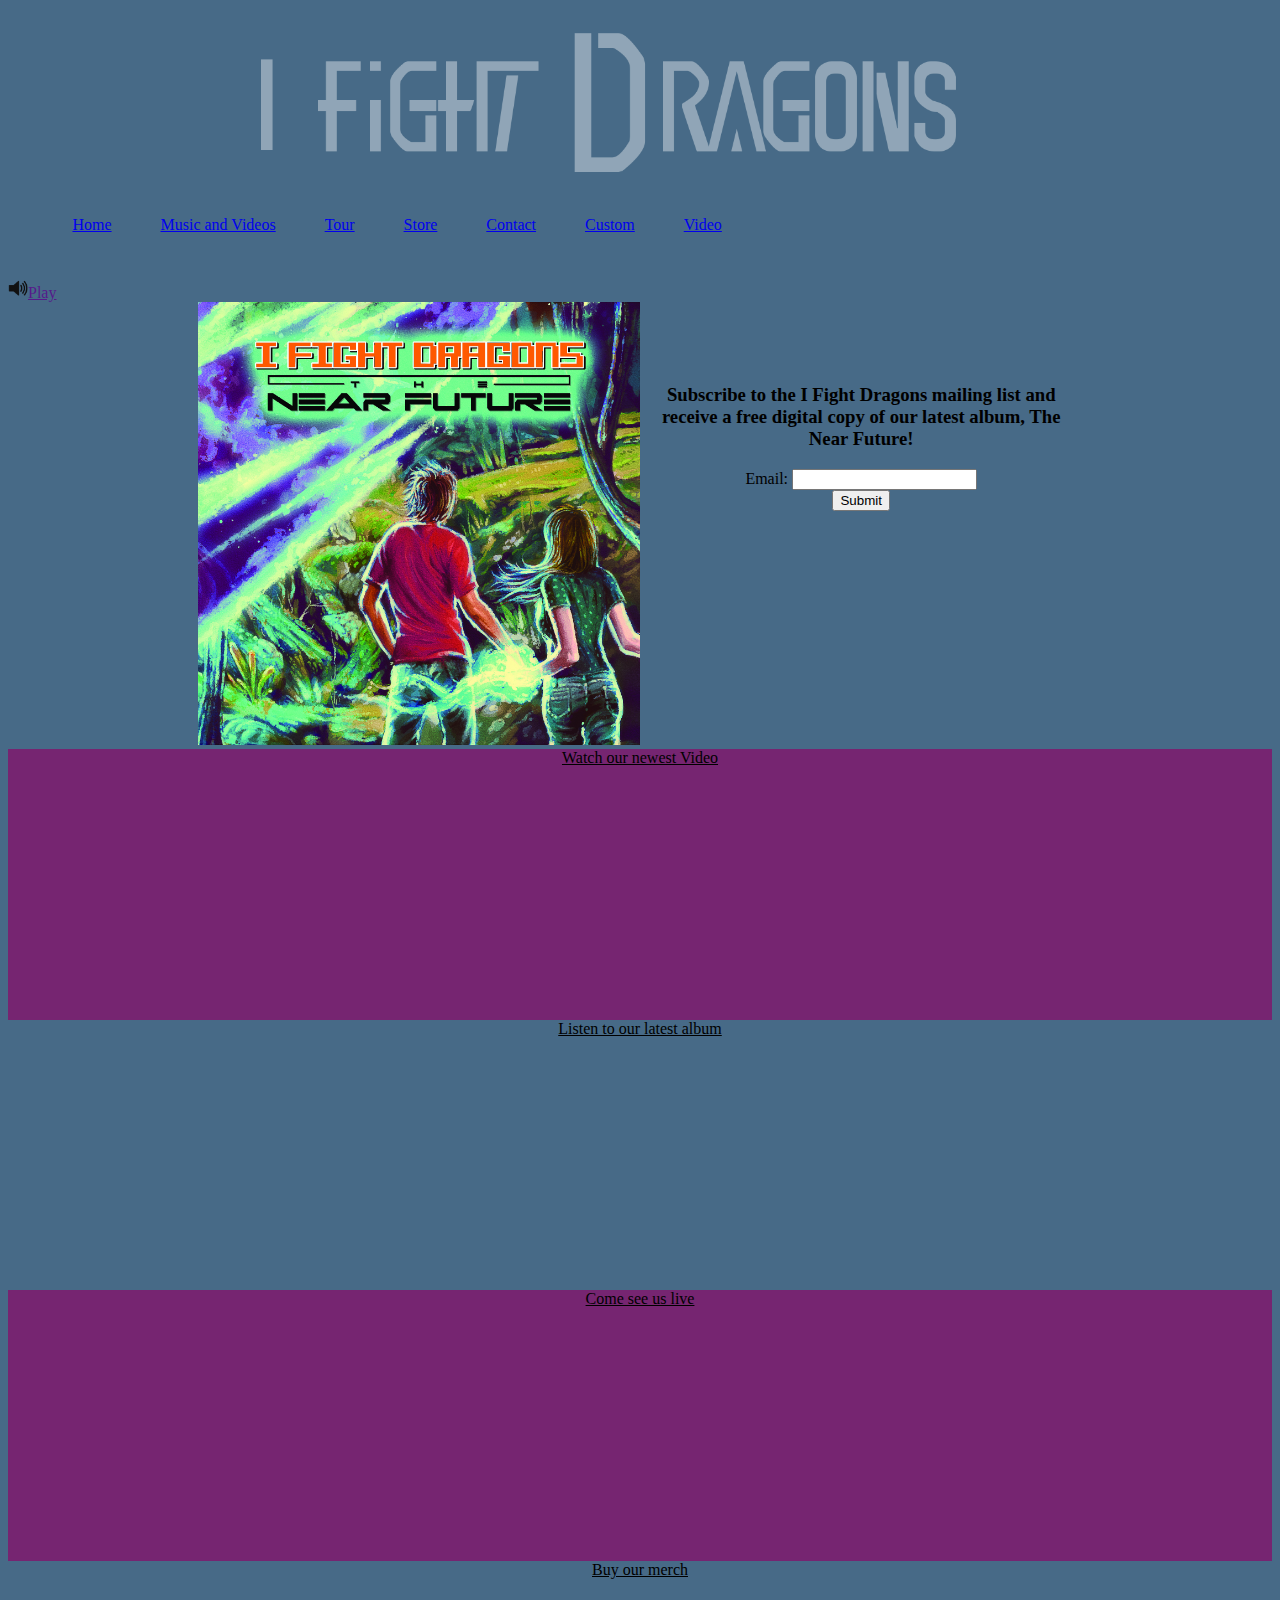
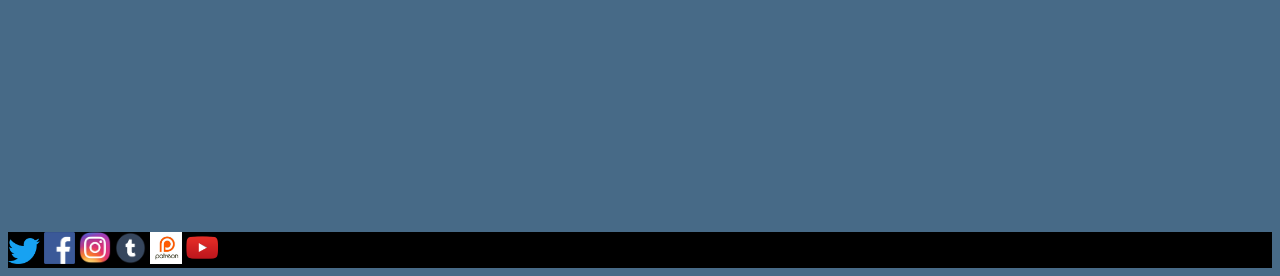
<file: index.html>
<!DOCTYPE html>
<html>
<head>
	<title>I Fight Dragons</title>
	<!-- js and jquery links -->
	<script src="https://ajax.googleapis.com/ajax/libs/jquery/3.2.1/jquery.min.js"></script>
	<script src="JS/JSIndex.js"></script>
	<script src="JS/JSSidebar.js"></script>
	<link rel="stylesheet" type="text/css" href="CSS/style.css">
	<link rel="icon" href="Assets/icon.png">
	<meta http-equiv="Content-Type" content="text/html; charset=utf-8"/>
</head>

<body>

<div class="sidebar">

        <ul class="sidebar-nav">
            <li>
                <a id="navbar-toggle">Close</a>
            </li>
            <li>            
					<a  class="item" href="index.html">Home</a>         
				</li>    
				<li>            
					<a class="item" href="Music.html">Music and Videos</a>         
				</li> 
				<li>            
					<a class="item" href="Tour.html">Tour</a>         
				</li> 
				<li>
					<a class="item" href="http://ifightdragons.spinshop.com/">Store</a>
				</li>
				<li>
					<a class="item" href="Contact.html">Contact</a>
				</li>	
				<li>
					<a class="item" href="customisation.html">Custom</a>
				</li>
				<li>
					<a class="item" href="video.html">Video</a>
				</li>

        </ul>
    </div>
<div id="head">

	<img  class="img2" alt="I Fight Dragons" src="Assets/logo.png">

</div>

<div id="nav">
	
	<section>
	<nav class="navBar">     
			<ul>
				<li>            
					<a  class="item" href="index.html">Home</a>         
				</li>    
				<li>            
					<a class="item" href="Music.html">Music and Videos</a>         
				</li> 
				<li>            
					<a class="item" href="Tour.html">Tour</a>         
				</li> 
				<li>
					<a class="item" href="http://ifightdragons.spinshop.com/">Store</a>
				</li>
				<li>
					<a class="item" href="Contact.html">Contact</a>
				</li>	
				<li>
					<a class="item" href="customisation.html">Custom</a>
				</li>
				<li>
					<a class="item" href="video.html">Video</a>
				</li>
			</ul>
		</nav>
	</section>
</div>
<a id="sound"  href="" data-sound= "Assets/TNF/Prelude.mp3" class=" playBtn "><img alt="speaker" class="speaker" src="Assets/speaker.png">Play</a>
<audio id="song"  src="Assets/TNF/Prelude.mp3"></audio>



<div id="album" class="indexa" >
	<section class="sectiona">
	<img class="cover" alt="The Near Future Album Cover" src="Assets/theNearFuture.jpg">
		<section id="subscribe">
		<h3 id="hide">Thank you for subscribing, your download has been sent to you</h3>
		
		<section class="sub1">
		<h3>Subscribe to the I Fight Dragons mailing list and receive a free digital copy of our latest album, The Near Future!</h3>
		<form>
			Email: <input type="text" name="email">
		</form>
		<button class="btnSubmit" type="button">Submit</button>
		</section>
	</section>
</section>
</div>

<div class="indexb" >
<section class="section">
	<a href="https://www.youtube.com/user/IFightDragonsRock">Watch our newest Video</a>
</section>
</div>

<div class="indexa" >
<section class="section">
	<a href="https://open.spotify.com/artist/7DBXiFez54rbGjqw1tWi5w">Listen to our latest album</a>
</section>
</div>

<div class="indexb" >
<section class="section">
	<a href="Tour.html">Come see us live</a>
</section>
</div>

<div class="indexa" >
<section class="section">
	<a href="http://ifightdragons.spinshop.com/">Buy our merch</a>
</section>
</div>

<div id="indexContact">
<section>
		<a href = "https://twitter.com/IFightDragons"><img alt="twitter" class="IndexImageContact" src="Assets/twitter.png"></a>
		
		<a href = "https://www.facebook.com/ifightdragons/"><img alt="facebook" class="IndexImageContact" src="Assets/facebook.png"></a>
		
		<a href = "https://www.instagram.com/ifightdragonsrock/"><img alt="instagram" class="IndexImageContact" src="Assets/instagram.png"></a>
		
		<a href = "http://ifightdragons.tumblr.com/"><img alt="tumblr" class="IndexImageContact" src="Assets/tumblr.png"></a>
	
		<a href= "https://www.patreon.com/ifightdragons"><img alt="patreon" class="IndexImageContact" src="Assets/patreon.jpeg"></a>
		
		<a href="https://www.youtube.com/user/IFightDragonsRock/featured"><img alt="youtube" class="IndexImageContact" src="Assets/youtube.png"></a>
	

</section>
</div>

	
</body>

</html>
</file>
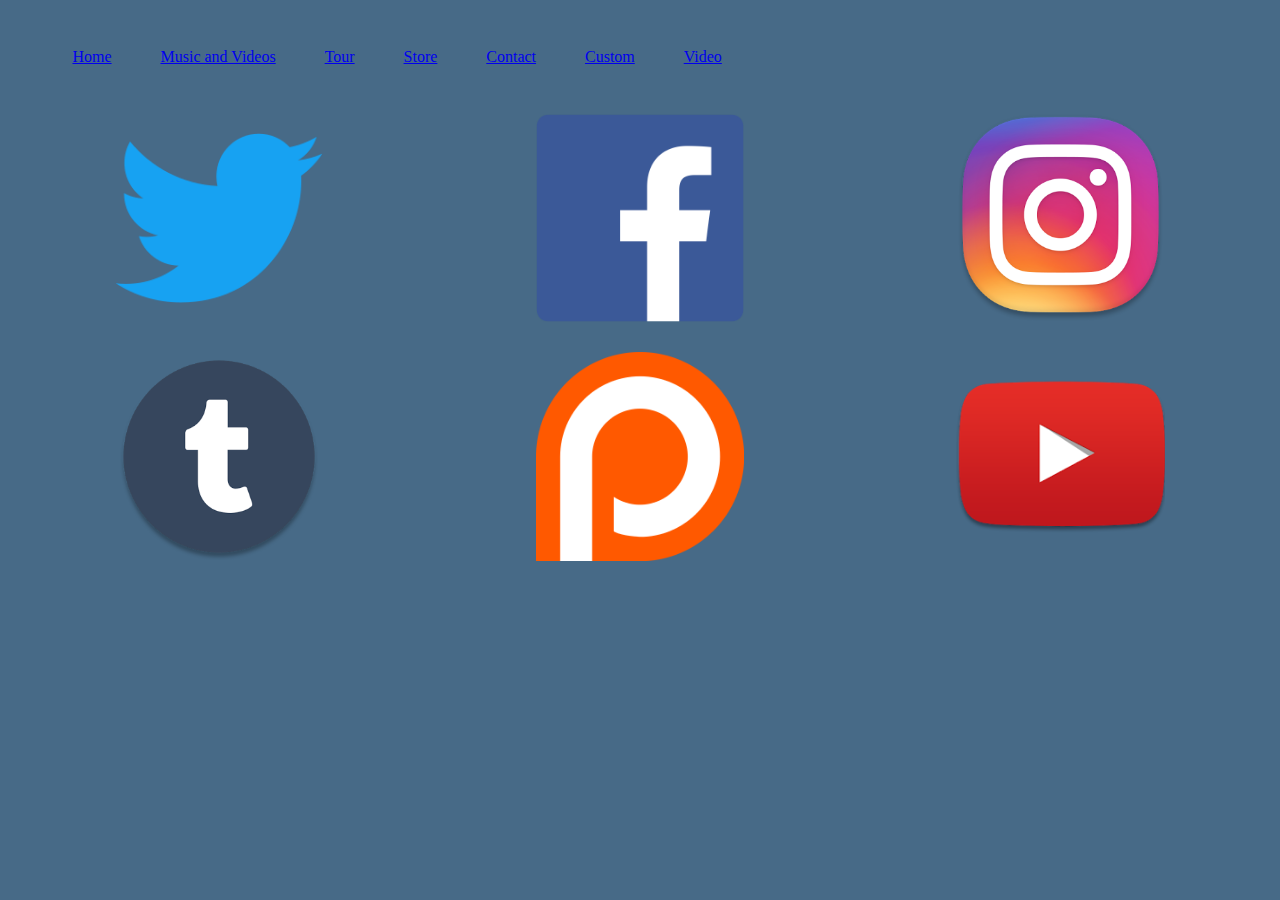
<file: Contact.html>
<!DOCTYPE html>
<html>

<head>
<title>Contact</title>
<script src="https://ajax.googleapis.com/ajax/libs/jquery/3.2.1/jquery.min.js"></script>
<script src="JS/JSSidebar.js"></script>
<link rel="stylesheet" type="text/css" href="CSS/style.css">
<link rel="icon" href="Assets/icon.png">
<meta http-equiv="Content-Type" content="text/html; charset=utf-8"/>
</head>
<body>

<div>
<div id="nav">
	
	<section>
	<nav class="navBar">     
			<ul>
				<li>            
					<a  class="item" href="index.html">Home</a>         
				</li>    
				<li>            
					<a class="item" href="Music.html">Music and Videos</a>         
				</li> 
				<li>            
					<a class="item" href="Tour.html">Tour</a>         
				</li> 
				<li>
					<a class="item" href="http://ifightdragons.spinshop.com/">Store</a>
				</li>
				<li>
					<a class="item" href="Contact.html">Contact</a>
				</li>	
				<li>
					<a class="item" href="customisation.html">Custom</a>
				</li>
				<li>
					<a class="item" href="video.html">Video</a>
				</li>
			</ul>
		</nav>
	</section>
</div>	
<div class="sidebar">

        <ul class="sidebar-nav">
            <li>
                <a id="navbar-toggle">Close</a>
            </li>
            <li>            
					<a  class="item" href="index.html">Home</a>         
				</li>    
				<li>            
					<a class="item" href="Music.html">Music and Videos</a>         
				</li> 
				<li>            
					<a class="item" href="Tour.html">Tour</a>         
				</li> 
				<li>
					<a class="item" href="http://ifightdragons.spinshop.com/">Store</a>
				</li>
				<li>
					<a class="item" href="Contact.html">Contact</a>
				</li>	
				<li>
					<a class="item" href="customisation.html">Custom</a>
				</li>
				<li>
					<a class="item" href="video.html">Video</a>
				</li>

        </ul>
    </div>
	
<div class="table1">
<table id="tableContact">
<tr>
<td><a href = "https://twitter.com/IFightDragons"><img alt="twitter" class="imageContact" src="Assets/twitter.png"></a></td>
<td><a href = "https://www.facebook.com/ifightdragons/"><img alt="facebook" class="imageContact" src="Assets/facebook.png"></a></td>
<td><a href = "https://www.instagram.com/ifightdragonsrock/"><img alt="instagram" class="imageContact" src="Assets/instagram.png"></a></td>
</tr>
<tr>
<td>&nbsp;</td>
<td>&nbsp;</td>
<td>&nbsp;</td>
</tr>
<tr>
<td><a href = "http://ifightdragons.tumblr.com/"><img alt="tumblr" class="imageContact" src="Assets/tumblr.png"></a></td>
<td><a href= "https://www.patreon.com/ifightdragons"><img alt="patreon" class="imageContact" src="Assets/patreon.png"></a></td>
<td><a href="https://www.youtube.com/user/IFightDragonsRock/featured"><img alt="youtube" class="imageContact" src="Assets/youtube.png"></a></td>
</tr>
</table>
</div>
<div class="singularContact">
<a href = "https://twitter.com/IFightDragons"><img class="imageContact" alt="twitter" src="Assets/twitter.png"></a>
<a href = "https://www.facebook.com/ifightdragons/"><img alt="facebook" class="imageContact" src="Assets/facebook.png"></a>
<a href = "https://www.instagram.com/ifightdragonsrock/"><img alt="instagram" class="imageContact" src="Assets/instagram.png"></a>
<a href = "http://ifightdragons.tumblr.com/"><img alt="tumblr" class="imageContact" src="Assets/tumblr.png"></a>
<a href= "https://www.patreon.com/ifightdragons"><img alt="patreon" class="imageContact" src="Assets/patreon.png"></a>
<a href="https://www.youtube.com/user/IFightDragonsRock/featured"><img alt="youtube" class="imageContact" src="Assets/youtube.png"></a>
</div>

</div>
</body>
</html>
</file>
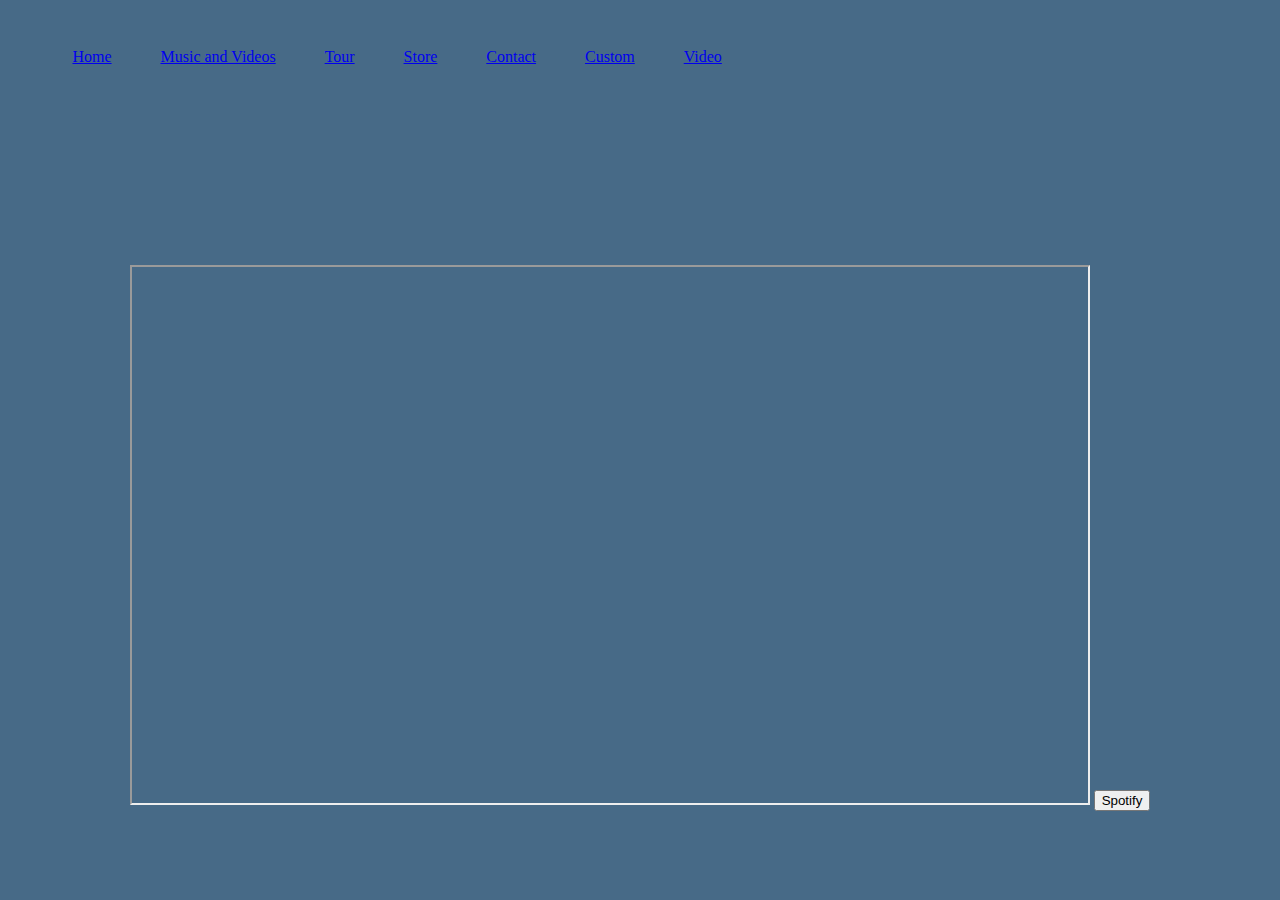
<file: Music.html>
<!DOCTYPE html>
<html>

<head>
<title>Music and Videos</title>
<link rel="icon" href="Assets/icon.png">
<script src="https://ajax.googleapis.com/ajax/libs/jquery/3.2.1/jquery.min.js"></script>

<script src="JS/JSMusic.js"></script>
<script src="JS/JSSidebar.js"></script>
<link rel="stylesheet" type="text/css" href="CSS/style.css">
<meta http-equiv="Content-Type" content="text/html; charset=utf-8"/>
    
</head>
<body>

<div id="nav">
	
	<section>
	<nav class="navBar">     
			<ul>
				<li>            
					<a  class="item" href="index.html">Home</a>         
				</li>    
				<li>            
					<a class="item" href="Music.html">Music and Videos</a>         
				</li> 
				<li>            
					<a class="item" href="Tour.html">Tour</a>         
				</li> 
				<li>
					<a class="item" href="http://ifightdragons.spinshop.com/">Store</a>
				</li>
				<li>
					<a class="item" href="Contact.html">Contact</a>
				</li>	
				<li>
					<a class="item" href="customisation.html">Custom</a>
				</li>
				<li>
					<a class="item" href="video.html">Video</a>
				</li>
			</ul>
		</nav>
	</section>
</div>

<div class="sidebar">

        <ul class="sidebar-nav">
            <li>
                <a id="navbar-toggle">Close</a>
            </li>
            <li>            
					<a  class="item" href="index.html">Home</a>         
				</li>    
				<li>            
					<a class="item" href="Music.html">Music and Videos</a>         
				</li> 
				<li>            
					<a class="item" href="Tour.html">Tour</a>         
				</li> 
				<li>
					<a class="item" href="http://ifightdragons.spinshop.com/">Store</a>
				</li>
				<li>
					<a class="item" href="Contact.html">Contact</a>
				</li>	
				<li>
					<a class="item" href="customisation.html">Custom</a>
				</li>
				<li>
					<a class="item" href="video.html">Video</a>
				</li>

        </ul>
    </div>
<script>

</script>
 <svg width="100%" >

</svg>
<div id="Music">

<section>
<iframe id="youtube" width="854" height="480" src="https://www.youtube.com/embed/Df_Xkh3MGfM?list=PLinMDqxozZAy4cpi5bWiFb-mXIFD-dAEr" allowfullscreen></iframe>

<iframe id="spotify" src="https://open.spotify.com/embed?uri=spotify:user:112926558:playlist:1btrhkaNLKJ0rtMm6X9pcR" width="300" height="380" ></iframe>
<button id="youtubeBTN">youtube</button>
<button id="spotifyBTN">Spotify</button>
</section>
</div>


</body>

</html>
</file>
<file: CSS/style.css>
@font-face{
	font-family:"Press Start";
	src: url(C:/Users/ajohn/Documents/WebAuthPRT2/Assets/prstartk.ttf) format("truetype");
}

body{
	background-color:#476A87;
	font-family:"Press Start";
}

/* index */
.img2{
	width:75%;
	float:center;
	padding-left:20%;
	padding-top:2%
}
.speaker{
	width:20px;
}
.speakerOff{
	width:20px;
}
/* nav bar media */
.sidebar {
    color: #FFF;
    background: #2b2b2d;
    width: 250px;
    max-width: 250px;
    height: 100%;
    float: left;
    position: fixed;
    z-index: 1000;
    display: block;
    -webkit-transition: margin 2s;
    transition: margin 2s;
  flex:1;
}
#navbar-toggle {
    cursor: pointer;
}
#toggleView {
    margin-left: 44px;
}
.menu-icon {
    float: right;
}
.sidebar-nav {
    display: block;
    float: left;
    width: 100%;
    list-style: none;
    margin: 0;
    padding: 0;
}
.sidebar-nav li a {
    padding-left: 20px;
    font-size: 16px;
    text-decoration: none;
    color: #FFF;
    float: left;
    text-decoration: none;
    width: 100%;
    height: 70px;
    line-height: 25px;
    padding: 20px;
    vertical-align: center;
}
.sidebar-nav li a:hover {
    background:#121213;
    -webkit-transition: background 0.5s;
    transition: background 0.5s;
}

/* nav bar */
.sidebar{
	display:none;
}
.navbar{

	font-size:120%;
}
.navBar ul li{
	
	padding:2%;
	float:left;

	
	float:center;
	list-style-type:none;
}
.navbar a{
	color:black;
	
}
.navbar a:hover{
	background-color:#2c4152
	
}

#nav ul{
  display: inline-block;
  width:100%;
  list-style-type: none;
}
#nav{
  text-align: center;
 
}
/* index */
#pic{
	width:30%;
}

.cover{
	width:50%;
	padding-left:15%;
	
}
#subscribe{
	float:right;
	width:50%;
	padding-right:15%;
	padding-top:5%;
}

#media{
	width:0;
	display:none;
}

.indexb{
	background-color:#762571;
	text-align:center;
	border-style:none;
}
.indexa{
	background-color:#476A87;
	text-align:center;
	border-style:none;
}
.section{
	width:100%;
	height:50%;
	padding-bottom:20%;
}
.section a{
	color:black;
}
#indexContact{
	
	background-color:black;
}
.IndexImageContact{
	width:2.5%;
	
}
/* music and youtube */

#Music{
	text-align:center;
}

/* tour */

.row{
	width:5%;
	padding-right:10%;
}
#imgTour{
	display: block;
    margin-left: auto;
    
    margin-right: auto
}
#dates{
	
	padding-left:25%;
}
#tdates{
	
	margin-top:0;
	margin-bottom:0;

}


* {box-sizing:border-box}

/* Slideshow container */
.slideshow-container {
  max-width: 1000px;
  position: relative;
  margin: auto;
}

/* Hide the images by default */
.mySlides {
    display: none;
}

/* Next & previous buttons */
.prev, .next {
  cursor: pointer;
  position: absolute;
  top: 50%;
  width: auto;
  margin-top: -22px;
  padding: 16px;
  color: white;
  font-weight: bold;
  font-size: 18px;
  transition: 0.6s ease;
  border-radius: 0 3px 3px 0;
}

/* Position the "next button" to the right */
.next {
  right: 0;
  border-radius: 3px 0 0 3px;
}

/* On hover, add a black background color with a little bit see-through */
.prev:hover, .next:hover {
  background-color: rgba(0,0,0,0.8);
}

/* Caption text */
.text {
  color: #f2f2f2;
  font-size: 15px;
  padding: 8px 12px;
  position: absolute;
  bottom: 8px;
  width: 100%;
  text-align: center;
}

/* Number text (1/3 etc) */
.numbertext {
  color: #f2f2f2;
  font-size: 12px;
  padding: 8px 12px;
  position: absolute;
  top: 0;
}

/* The dots/bullets/indicators */
.dot {
  cursor:pointer;
  height: 15px;
  width: 15px;
  margin: 0 2px;
  background-color: #bbb;
  border-radius: 50%;
  display: inline-block;
  transition: background-color 0.6s ease;
}

.active, .dot:hover {
  background-color: #717171;
}

/* Fading animation */
.fade {
  -webkit-animation-name: fade;
  -webkit-animation-duration: 1.5s;
  animation-name: fade;
  animation-duration: 1.5s;
}

@-webkit-keyframes fade {
  from {opacity: .4} 
  to {opacity: 1}
}

@keyframes fade {
  from {opacity: .4} 
  to {opacity: 1}
}


/* customiser */
.table{
	text-align:center;
}
table#t01 {
	width:50%;
	margin:25%;
   
	margin-top:0;
	margin-bottom:0;
    background-color: #FFFFFF;
	border-spacing:0;

	
}





/* contact */

.imageContact{
	width:50%;
	
}
.table1 td{
	width:33%;
	text-align:center;
}
 .singularContact{
		 display:none;
	 }



/* media queries */

@media only screen and (max-width: 662px){
	 .cover{
		 width:100%;
		 padding-left:0;
		 padding:0;
	 }
	 #subscribe {
		 width:100%;
		 text-align:center;
		 float:none;
		 padding-top:0;
		 padding-left:10%;
		 
	 }
	 #indexa{
		 text-align:center;
	 }
	 .section{
		 padding:0;
		
	 }
	 .indexImageContact{
		 width:5%;
	
	 }
	 #nav{
		 display:none;
	 }
	 .sidebar{
		 display:block;
	 }
	 /* contact table */
	 .table1{
		 display:none;
	 }
	 .singularContact{
		 text-align:center;
		 display:block;
	 }
	 .imageContact{
		 width:20%;
	 }
} 



/* media queries */
/* youtube video sizes */
@media (min-width: 992px) {
    #youtube {
        width: 960px;
        height: 540px; /* 720px */
    }
}

@media (min-width: 767px) and (max-width: 991px) {
    #youtube  {
        width: 640px;
        height: 360px; /* 480px */
    }
}

@media (min-width: 481px) and (max-width: 766px) {
    #youtube  {
        width: 480px;
        height: 270px; /* 320px */
    }
}

@media (max-width: 480px) {
    #youtube  {
        width: 300px;
        height: 169px; /* 225px */
    }
}

@media only screen and (max-width: 662px){
	/* index */
	 .cover{
		 width:100%;
		 padding-left:0;
		 padding:0;
	 }
	 #subscribe {
		 width:100%;
		 text-align:center;
		 float:none;
		 padding-top:0;
		 padding-left:10%;
		 
	 }
	 #indexa{
		 text-align:center;
	 }
	 .section{
		 padding:0;
		
	 }
	 .indexImageContact{
		 width:5%;
	
	 }
	 #nav{
		 display:none;
	 }
	 .sidebar{
		 display:block;
	 }
	 /* contact */
	 .contact{
		 float:none;
		 padding:0;
		 padding-left:25%;
		 display:block;
	 }
	 .imageContact{
		 width:50%;
	 }
} 
#colors{
	display:none;
}
#red{
	background-color:red;
	margin:0;
}
#blue{
	background-color:blue;
}
#yellow{
	background-color:yellow;
}
#green{
	background-color:green;
}
#black{
	background-color:black;
	color:white;
}
#white{
	background-color:white;
}
@supports (-ms-ime-align:auto) {
    #colors{
		display:block;
	}
	#selColor{
		display:none;
	}
	
	#ImageDelete{
		display:none;
	}
	#ImageSave{
		display:none;
	}
}
</file>
